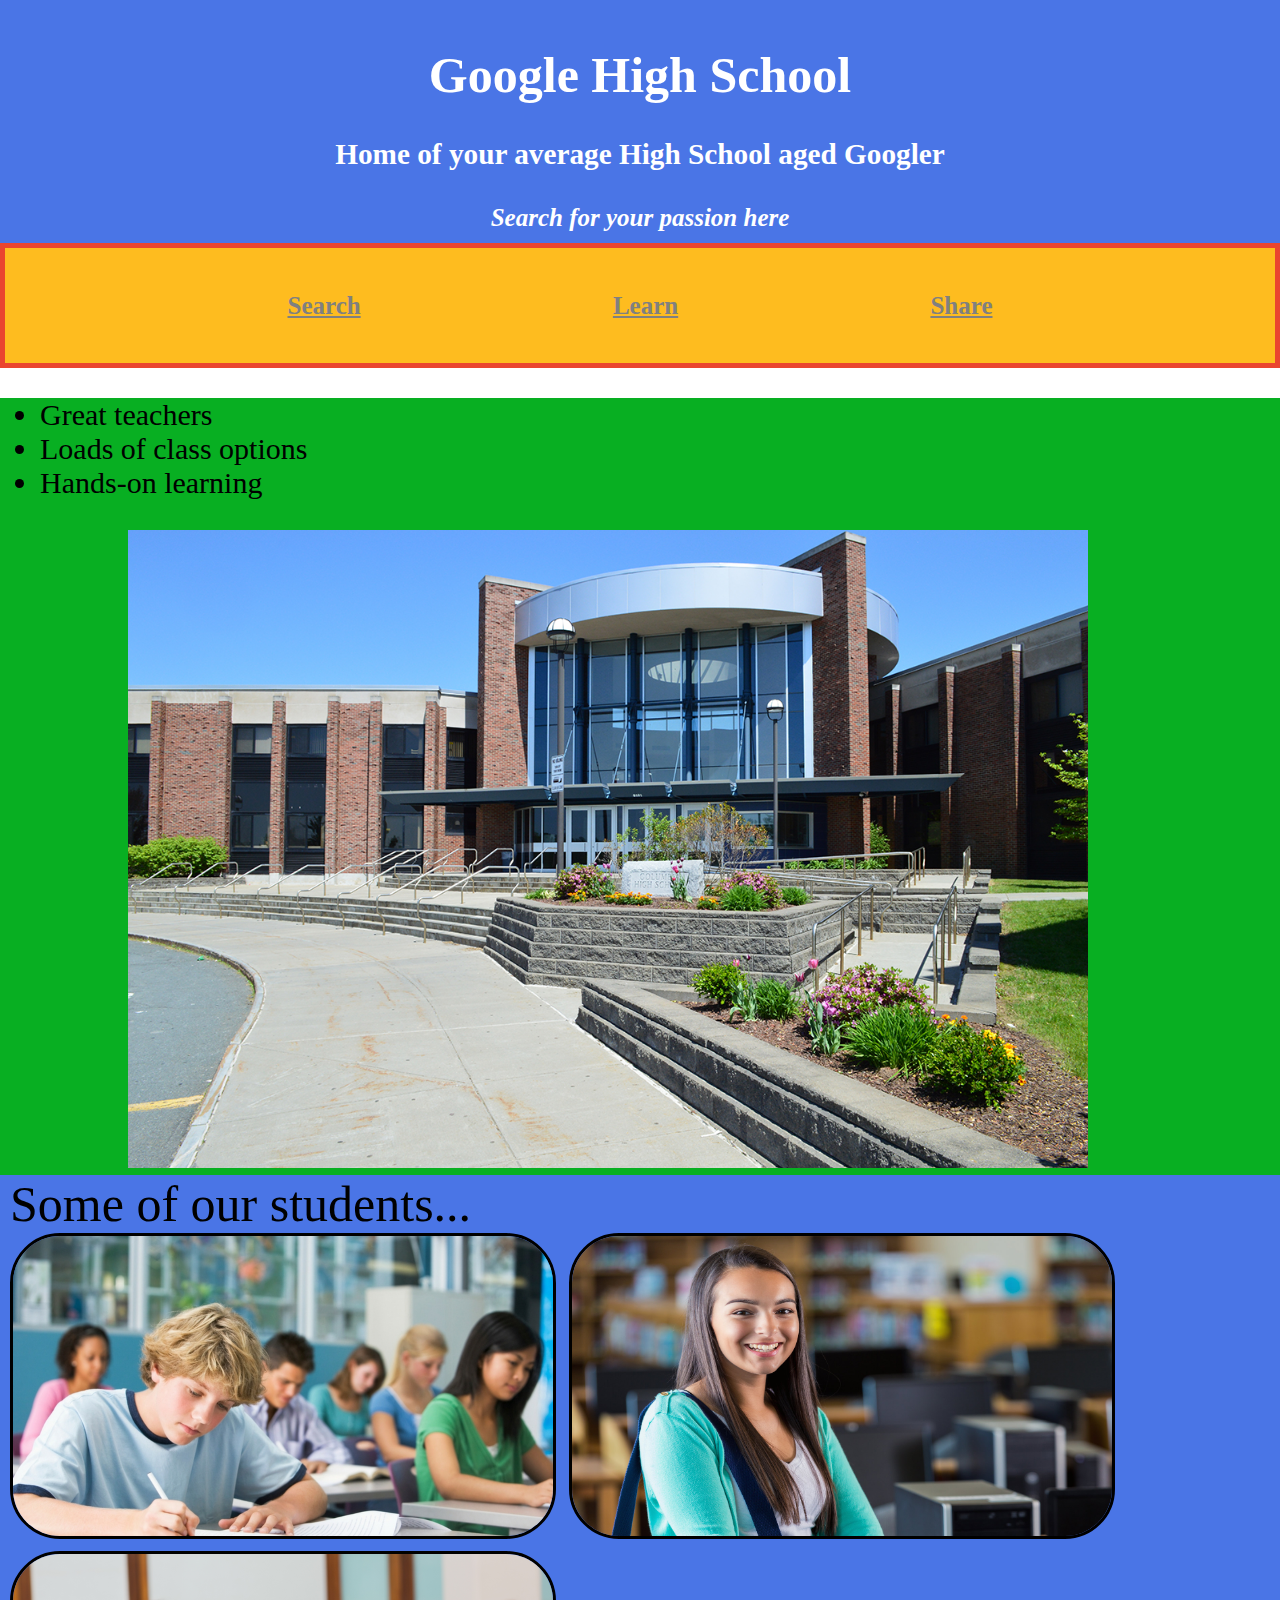
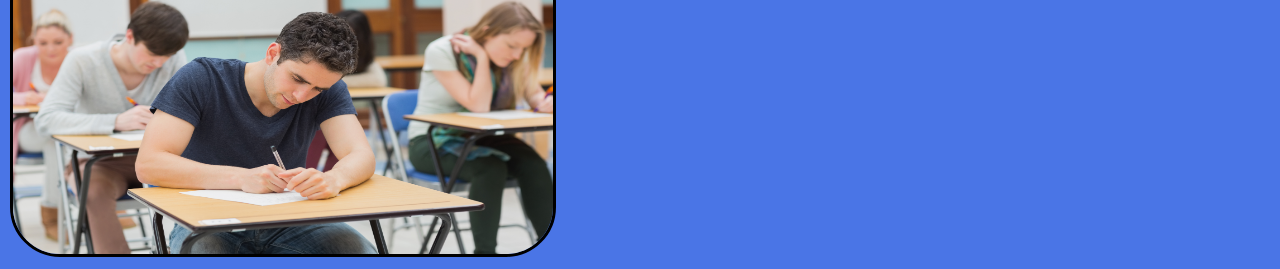
<file: html-css/labs/fixer-upper/index.html>
<!--
  Copyright 2018 Google LLC

  Licensed under the Apache License, Version 2.0 (the "License");
  you may not use this file except in compliance with the License.
  You may obtain a copy of the License at

       http://www.apache.org/licenses/LICENSE-2.0

  Unless required by applicable law or agreed to in writing, software
  distributed under the License is distributed on an "AS IS" BASIS,
  WITHOUT WARRANTIES OR CONDITIONS OF ANY KIND, either express or implied.
  See the License for the specific language governing permissions and
  limitations under the License.
-->
<!DOCTYPE html>
<head>
  <meta charset="UTF-8">
  <title>Title</title>
  <link rel="stylesheet" href="style.css">
</head>
<body>
  <div id="header">
    <h1>Google High School</h1>
    <h3>Home of your average High School aged Googler</h3>
    <!-- Insert your super clever slogan that may or may not have several puns in it -->
    <h4 class="slogan">Search for your passion here</h4>
  </div>
  <div id="links">
    <a class="link" href="http://google.com">Search</a>
    <!-- Change the two tags below so the links connect to your favorite place to study and share -->
    <a class="link" href="http://quizlet.com">Learn</a>
    <a class="link" href="http://instagram.com">Share</a>
  </div>
  <div id="info">
    <ul>
      <li>Great teachers</li>
      <li>Loads of class options</li>
      <li>Hands-on learning</li>
    </ul>
    <!-- Insert your list of things that make google high school great here -->
    <!-- Insert an image of google high school here -->
    <img style=padding-left:10%;width:75% src="hs.jpg"/>
  </div>
  <div class=students>
    <head>Some of our students...</head>
<div></div>
      <img class="studentpics" src="student1.jpg"/>
      <img class="studentpics" src="student2.jpg"/>
      <img class="studentpics" src="student3.jpg"/>
  </div>
</body>
</file>
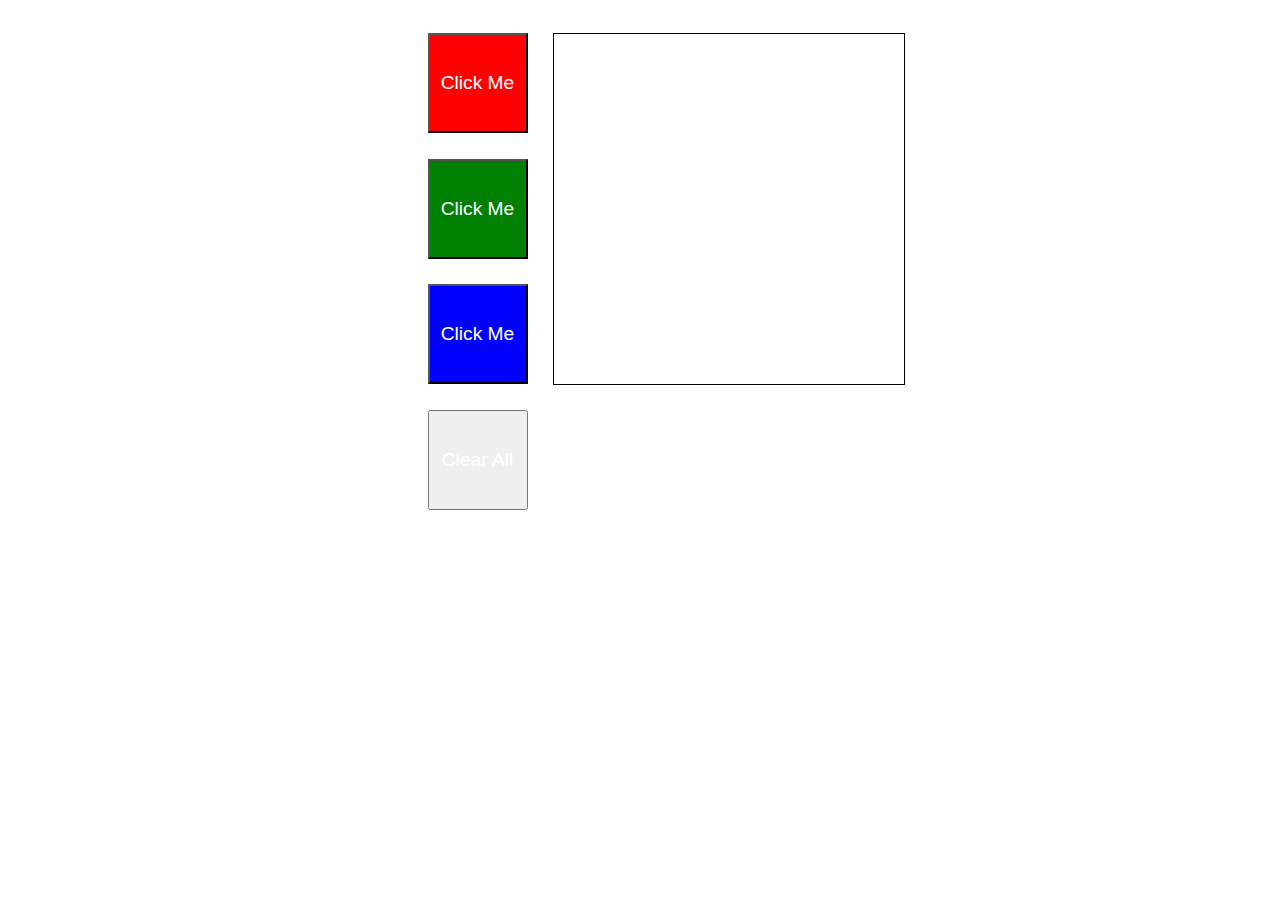
<file: javaScript/labs/Color_Buttons/index.html>
<!--
  Copyright 2018 Google LLC

  Licensed under the Apache License, Version 2.0 (the "License");
  you may not use this file except in compliance with the License.
  You may obtain a copy of the License at

       http://www.apache.org/licenses/LICENSE-2.0

  Unless required by applicable law or agreed to in writing, software
  distributed under the License is distributed on an "AS IS" BASIS,
  WITHOUT WARRANTIES OR CONDITIONS OF ANY KIND, either express or implied.
  See the License for the specific language governing permissions and
  limitations under the License.
-->
<!DOCTYPE html>
<html>
  <head>
    <meta charset="UTF-8">
    <title>title</title>
  <link rel="stylesheet" href="style.css">
  </head>
  <body>

    <div class="container">
      <button class="btn" id="red">Click Me</button>
      <button class="btn" id="green">Click Me</button>
      <button class="btn" id="blue" >Click Me</button>
      <button class="btn" id="clear" >Clear All</button>

      <div id="responseBox"></div>
    </div>

  <script src="script.js"></script>
  </body>
</html>
</file>
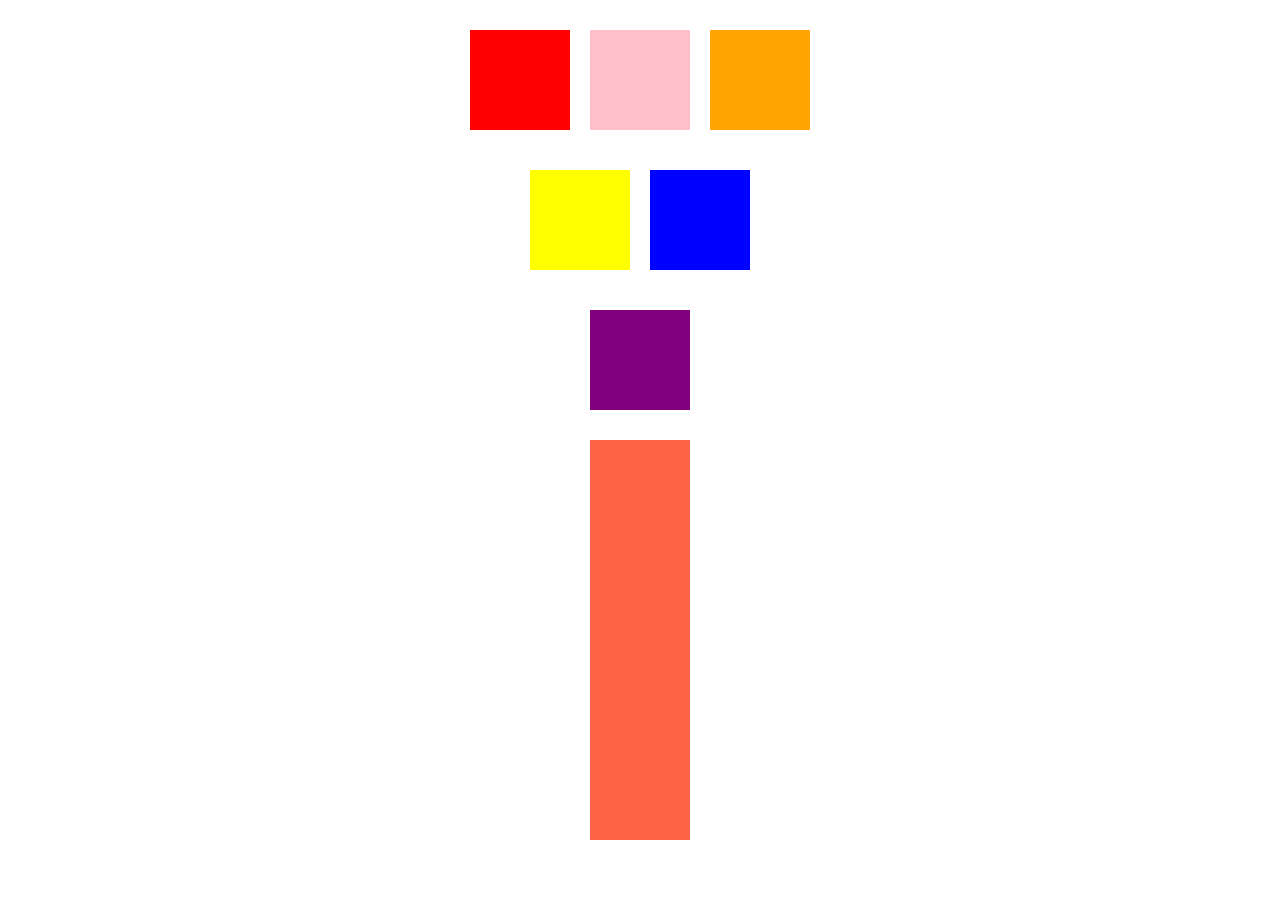
<file: javaScript/labs/DOM_Quest/index.html>
<!--
  Copyright 2018 Google LLC

  Licensed under the Apache License, Version 2.0 (the "License");
  you may not use this file except in compliance with the License.
  You may obtain a copy of the License at

       http://www.apache.org/licenses/LICENSE-2.0

  Unless required by applicable law or agreed to in writing, software
  distributed under the License is distributed on an "AS IS" BASIS,
  WITHOUT WARRANTIES OR CONDITIONS OF ANY KIND, either express or implied.
  See the License for the specific language governing permissions and
  limitations under the License.
-->
<!DOCTYPE html>
<html>
  <head>
    <meta charset="UTF-8">
    <title>title</title>
  <link rel="stylesheet" href="style.css" type="text/css">
  </head>
  <body>
    <div class = "container" id = "container1">
      <div class = "box" id = "box1"></div>
      <div class = "box" id = "box2"></div>
      <div class = "box" id = "box3"></div>
    </div>
    <div class = "container" id = "container2">
      <div class = "box active" id = "box4"> </div>
      <div class ="box" id = "box5"> </div>
    </div>
    <div class = "container" id = "container3">
      <div class = "box" id = "box6"></div>
    </div>
    <div class = "container" id = "container4">
      <div class = "rectangle" id = "rect"></div>
    </div>
  <script src="scripts/clickEvents.js" type="text/javascript"></script>
  <script src = "scripts/windowEvents.js" type = "text/javascript"></script>
</body>
</html>
</file>
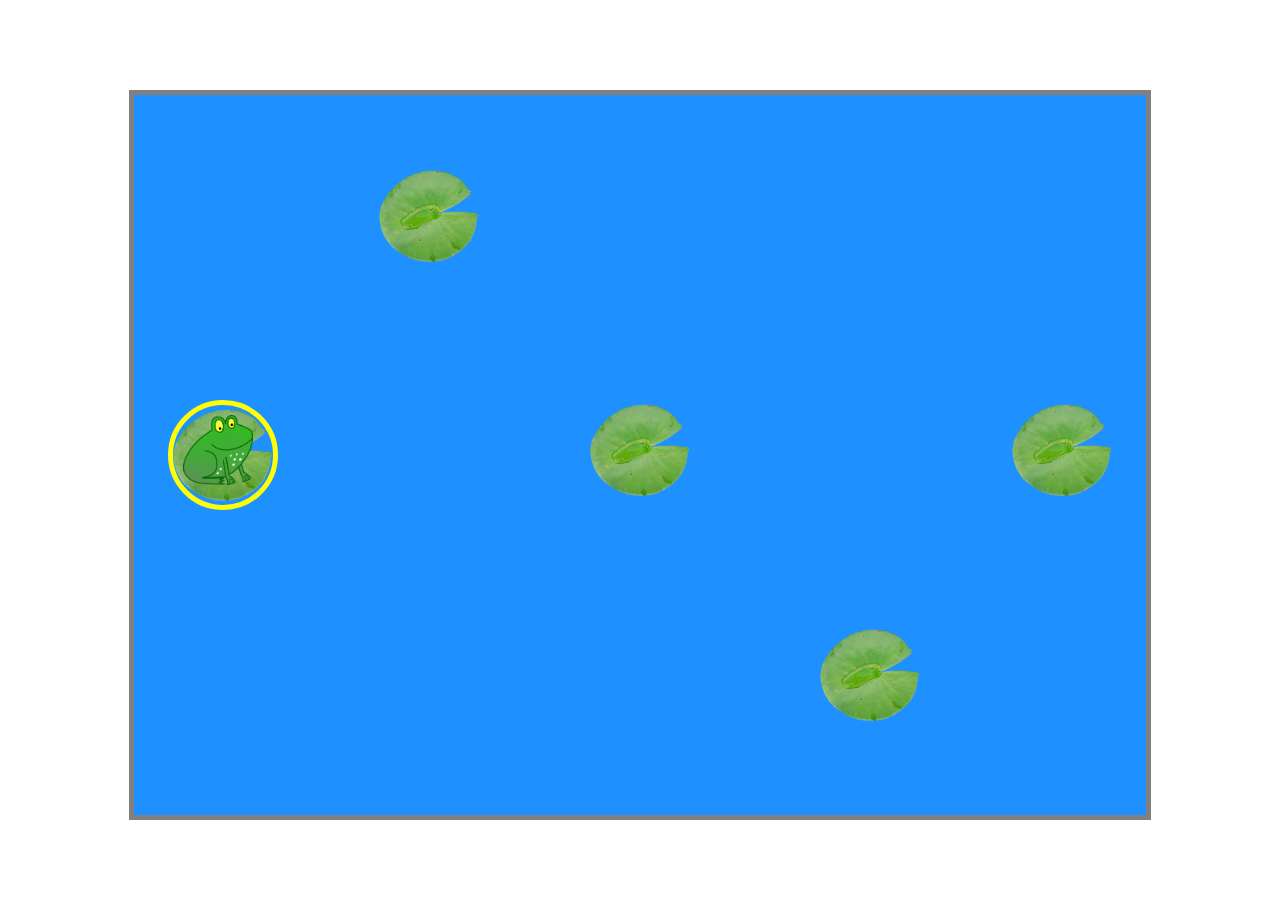
<file: javaScript/labs/Frog_Hopper_DOMination/index.html>
<!--
  Copyright 2018 Google LLC

  Licensed under the Apache License, Version 2.0 (the "License");
  you may not use this file except in compliance with the License.
  You may obtain a copy of the License at

       http://www.apache.org/licenses/LICENSE-2.0

  Unless required by applicable law or agreed to in writing, software
  distributed under the License is distributed on an "AS IS" BASIS,
  WITHOUT WARRANTIES OR CONDITIONS OF ANY KIND, either express or implied.
  See the License for the specific language governing permissions and
  limitations under the License.
-->
<!DOCTYPE html>
<html>
  <head>
    <meta charset="UTF-8">
    <title>title</title>
  <link rel="stylesheet" href="style.css">
  </head>
  <body>
    <div id="board">
      <img id="lilypad1" style="left: 17%; top:50%;" class="lily_pad active" src="lily_pad.png">
      <img id="lilypad2" style="left: 33.5%; top:24%;" class="lily_pad" src="lily_pad.png">
      <img id="lilypad3" style="left:50%; top:50%;" class="lily_pad" src="lily_pad.png">
      <img id="lilypad4" style="left: 68%; top:75%;" class="lily_pad" src="lily_pad.png">
      <img id="lilypad5" style="left: 83%; top:50%;" class="lily_pad" src="lily_pad.png">
      <img id="frog" src="frogger.png">
      <p id="name"></p>
    </div>

  <script src="script.js"></script>
  </body>
</html>
</file>
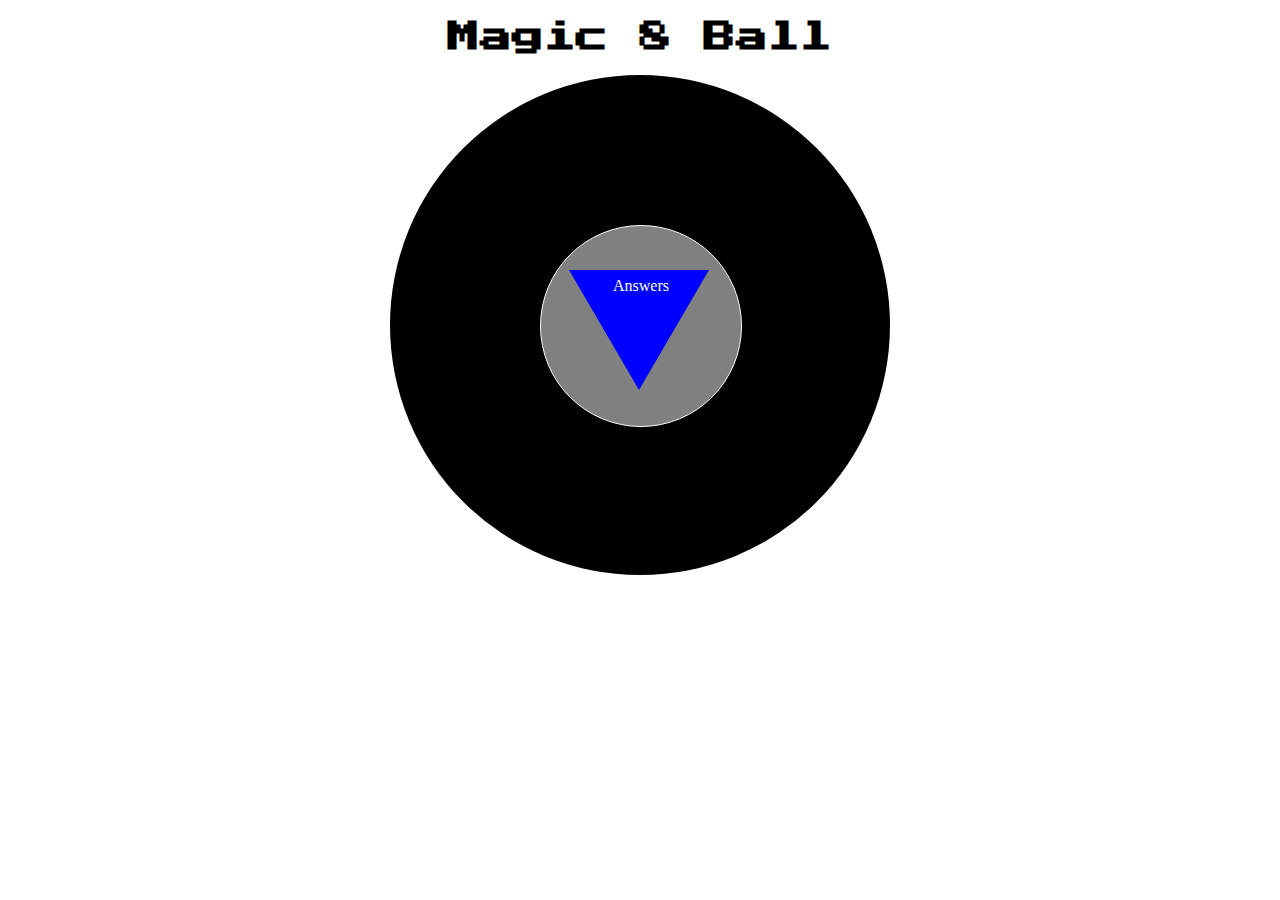
<file: javaScript/labs/Magic-8-Ball/index.html>
<!--
  Copyright 2018 Google LLC

  Licensed under the Apache License, Version 2.0 (the "License");
  you may not use this file except in compliance with the License.
  You may obtain a copy of the License at

       http://www.apache.org/licenses/LICENSE-2.0

  Unless required by applicable law or agreed to in writing, software
  distributed under the License is distributed on an "AS IS" BASIS,
  WITHOUT WARRANTIES OR CONDITIONS OF ANY KIND, either express or implied.
  See the License for the specific language governing permissions and
  limitations under the License.
-->
<!DOCTYPE html>
<head>
  <meta charset="UTF-8">
  <title>Magic 8 Ball</title>
  <link href="https://fonts.googleapis.com/css?family=Press+Start+2P" rel="stylesheet">
  <link rel="stylesheet" href="style.css">
</head>
<body>
  <h1>Magic 8 Ball</h1>
  <div id="ball">
    <div id="inner">
      <div id="triangle">
      </div>
      <div id="text">
        <p id="answer">Answers</p>
      </div>
    </div>
  </div>
  <script src="script.js"></script>
</body>
</file>
<file: html-css/labs/fixer-upper/style.css>
/*
 * Copyright 2018 Google LLC
 *
 * Licensed under the Apache License, Version 2.0 (the "License");
 * you may not use this file except in compliance with the License.
 * You may obtain a copy of the License at
 *
 *      http://www.apache.org/licenses/LICENSE-2.0
 *
 * Unless required by applicable law or agreed to in writing, software
 * distributed under the License is distributed on an "AS IS" BASIS,
 * WITHOUT WARRANTIES OR CONDITIONS OF ANY KIND, either express or implied.
 * See the License for the specific language governing permissions and
 * limitations under the License.
 */

body {
  margin: 0px;
}

#header {
  color: white;
  background-color: #4a75e6;
  font-size: 25px;
  height: 200px;
  margin: 0px;
  padding-top: 1%;
  padding-bottom: 30px;
  text-align: center;
  width: 100%;
}

.slogan{
  font-style: italic;
}

#info{
  background-color: #08AF22;
  font-size: 30px;

}

#links {
  background-color: #Febc1f;
  border: thick solid #EA452F;
  height: 75px;
  text-align: center;
  padding: 20px;
  font-size: 25px;
}

.students{
  background-color: #4A75E6;
  padding-left: 10px;
  font-size: 50px;
}

.studentpics{
  border:solid;
  border-radius: 50px;
  height:300px;
  width:540px;
  margin:auto;

}

.link {
  color: grey;
  display: inline-block;
  font-weight: bold;
  margin-left: 10%;
  margin-right: 10%;
  margin-top: 2%;
}
</file>
<file: javaScript/labs/Color_Buttons/style.css>
/*
 * Copyright 2018 Google LLC
 *
 * Licensed under the Apache License, Version 2.0 (the "License");
 * you may not use this file except in compliance with the License.
 * You may obtain a copy of the License at
 *
 *      http://www.apache.org/licenses/LICENSE-2.0
 *
 * Unless required by applicable law or agreed to in writing, software
 * distributed under the License is distributed on an "AS IS" BASIS,
 * WITHOUT WARRANTIES OR CONDITIONS OF ANY KIND, either express or implied.
 * See the License for the specific language governing permissions and
 * limitations under the License.
 */

.btn {
  color: white;
  font-family: Helvetica;
  font-size: 1.2rem;
  font-weight: 100;
  height: 100px;
  width: 100px;
}

.container {
  display: grid;
  grid-gap: 25px;
  grid-template-columns: 100px 300px;
  margin: 25px;
}

body {
  display: flex;
  justify-content: center;
}

#responseBox {
  border: solid thin black;
  grid-column: 2 / 3;
  grid-row: 1 / 4;
  height: 350px;
  width: 350px;
}

#red {
  background-color: red;
}

#blue {
  background-color: blue;
}

#green {
  background-color: green;
}
</file>
<file: javaScript/labs/DOM_Quest/style.css>
/*
 * Copyright 2018 Google LLC
 *
 * Licensed under the Apache License, Version 2.0 (the "License");
 * you may not use this file except in compliance with the License.
 * You may obtain a copy of the License at
 *
 *      http://www.apache.org/licenses/LICENSE-2.0
 *
 * Unless required by applicable law or agreed to in writing, software
 * distributed under the License is distributed on an "AS IS" BASIS,
 * WITHOUT WARRANTIES OR CONDITIONS OF ANY KIND, either express or implied.
 * See the License for the specific language governing permissions and
 * limitations under the License.
 */


.box{
  height: 100px;
  width: 100px;
  background-color: blue;
  margin: 10px;
}

.active{
  background-color: yellow;
}

.container{
  display: flex;
  justify-content: center;
  margin-top: 20px;
}
#box1{
  background-color: red;
}
#box2{
  background-color: pink;
}
#box3{
  background-color: orange;
}
#box6{
  background-color: purple;
}

.rectangle{
  height: 400px;
  width: 100px;
  background-color: tomato;
}
</file>
<file: javaScript/labs/Frog_Hopper_DOMination/style.css>
/*
 * Copyright 2018 Google LLC
 *
 * Licensed under the Apache License, Version 2.0 (the "License");
 * you may not use this file except in compliance with the License.
 * You may obtain a copy of the License at
 *
 *      http://www.apache.org/licenses/LICENSE-2.0
 *
 * Unless required by applicable law or agreed to in writing, software
 * distributed under the License is distributed on an "AS IS" BASIS,
 * WITHOUT WARRANTIES OR CONDITIONS OF ANY KIND, either express or implied.
 * See the License for the specific language governing permissions and
 * limitations under the License.
 */

#frog{
  height: 70px;
  left: 17%;
  margin-left: -35px; /* Half the width */
  /* negative margins results in the positioning applying to the location of the center of the image */
  margin-top: -35px; /* Half the height */
  position:absolute;
  top: 50%;
  width: 70px;
}

.lily_pad {
  border-radius: 50%;
  height: 100px;
  margin-left: -50px; /* Half the width */
  margin-top: -50px; /* Half the height */
  position: absolute;
  width: 100px;
}

.active {
  border: solid yellow thick;
}

#board {
  background-color: dodgerblue;
  border: solid grey thick;
  height: 80vh;
  margin-left: auto;
  margin-right: auto;
  margin-top: 10vh;
  width: 80%;
}

#one {
  /* left: 17%;
  top:50%; */
}

#two {
  /* left: 33.5%;
  top:24%; */
}

#three {
  /* left:50%;
  top:50%; */
}

#four {
  /* left: 68%;
  top:75%; */
}

#five {
  /* left: 83%;
  top:50%; */
}
</file>
<file: javaScript/labs/Magic-8-Ball/style.css>
/*
 * Copyright 2018 Google LLC
 *
 * Licensed under the Apache License, Version 2.0 (the "License");
 * you may not use this file except in compliance with the License.
 * You may obtain a copy of the License at
 *
 *      http://www.apache.org/licenses/LICENSE-2.0
 *
 * Unless required by applicable law or agreed to in writing, software
 * distributed under the License is distributed on an "AS IS" BASIS,
 * WITHOUT WARRANTIES OR CONDITIONS OF ANY KIND, either express or implied.
 * See the License for the specific language governing permissions and
 * limitations under the License.
 */

h1 {
  font-family: 'Press Start 2P', cursive;
  text-align: center;
}

body {
  margin: 0px;
}

#ball {
  background-color: black;
  border-radius: 50%;
  height: 500px;
  margin-left: auto;
  margin-right: auto;
  width: 500px;
}

#inner {
  background-color: grey;
  border: solid thin white;
  border-radius: 100%;
  height: 200px;
  left: 30%;
  position: relative;
  top: 30%;
  width: 200px;
}

#answer {
  color: white;
  text-align: center;
}

#text {
  height: 100px;
  left: 25%;
  padding-top: 5px;
  position: relative;
  top: -45%;
  width: 100px;
}

#triangle {
	border-left: 70px solid transparent;
	border-right: 70px solid transparent;
	border-top: 120px solid blue;
  height: 0;
  left: 14%;
  position:relative;
  top: 22%;
  width: 0;
}
</file>
